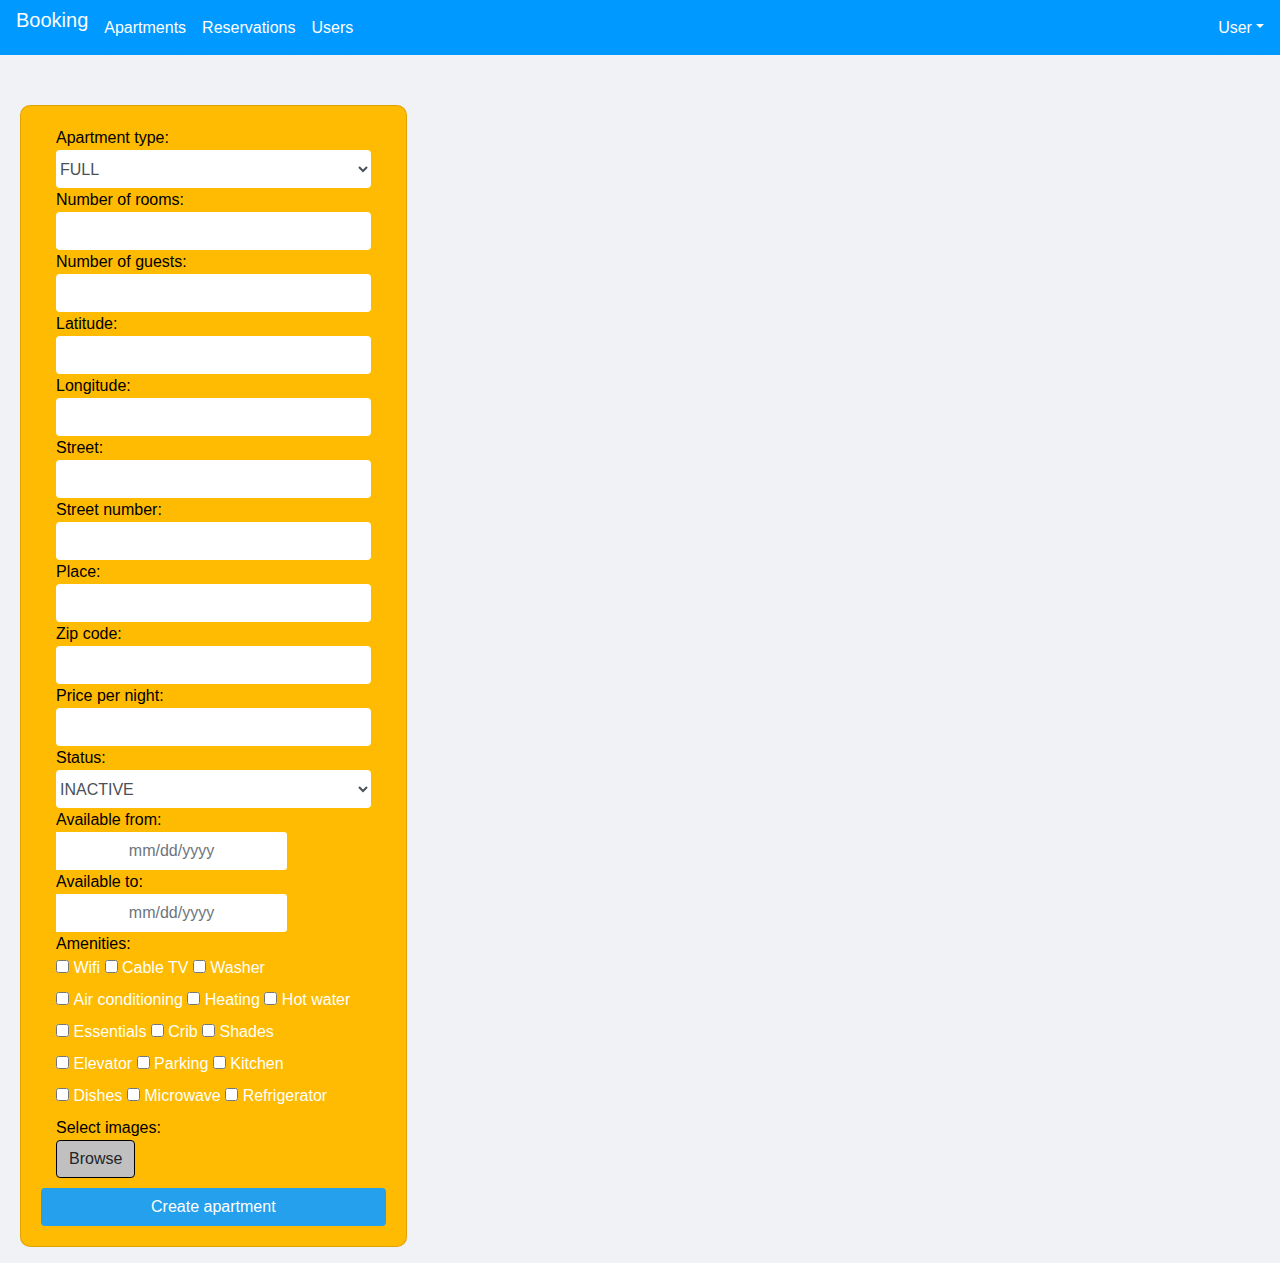
<file: WebContent/createapartment.html>
<!DOCTYPE html>
<html>
<head>
<meta charset="UTF-8">

<script src="js/jquery-3.3.1.min.js"></script>
<link rel="stylesheet" href="css/bootstrap.css">
<link rel="stylesheet" href="css/style.css">
<script src="js/bootstrap.bundle.min.js"></script>
<script src="js/bootstrap.min.js"></script>
<link rel="stylesheet" href="css/bootstrap-datepicker.css">
<script src="js/bootstrap-datepicker.min.js"></script>

<script src="js/createapartment.js"></script>

<meta name="viewport" content="width=device-width, initial-scale=1.0">




<style>
.btn-file {
	position: relative;
	overflow: hidden;
	border: 1px solid black;
	margin: 0 0 10px 0;
	background-color: #C0C0C0;
}

.btn-file input[type=file] {
	position: absolute;
	top: 0;
	right: 0;
	min-width: 100%;
	min-height: 100%;
	font-size: 100px;
	text-align: right;
	filter: alpha(opacity = 0);
	opacity: 0;
	outline-style: solid;
	background: white;
	cursor: inherit;
	display: block;
}
</style>

<title>Create apartment</title>
</head>
<body>

	<header>
		<nav class="navbar navbar-expand-lg navbar-custom sticky-top">
			<ul class="navbar-nav navbar-ul">
				<li class="navbar-brand"><a href="#"
					class=" navbar-brand-custom">Booking</a></li>
				<li class="navbar-brand"><a class="nav-link-custom" href="#"><button
							class="btn btn-primary navbar-btn-custom">Apartments</button></a></li>
				<li class="navbar-brand"><a class="nav-link-custom" href="#"><button
							class="btn btn-primary navbar-btn-custom">Reservations</button></a></li>
				<li class="navbar-brand"><a class="nav-link-custom" href="#"><button
							class="btn btn-primary navbar-btn-custom">Users</button></a></li>
			</ul>
			<ul class="navbar-nav ml-auto navbar-ul">
				<li class="dropdown dropdown-menu-right">
					<button class="btn btn-primary navbar-btn-custom dropdown-toggle"
						type="button" id="dropdownMenuButton" data-toggle="dropdown"
						aria-haspopup="true" aria-expanded="false">User</button>
					<div class="dropdown-menu dropdown-menu-right"
						aria-labelledby="navbarDropdownMenuLink">
						<a class="dropdown-item" href="#">Create apartment</a> <a
							class="dropdown-item" href="#">Logout</a>

					</div>
				</li>
			</ul>
		</nav>
	</header>



	<div class="row">
	<div class="col-4 "
		style="padding-right: 20px; padding-left: 20px; margin-top: 50px;">

		<div class="card text-white mb-3 card-custom"
			style="max-width: 100%; background-color: #febb02; border-radius: 10px;">
			<div class="card-body">
				<form enctype="multipart/form-data" action="hostpage.html"
					method="POST" id="myform">
					<div class="container">
						<div class="row div-search-labels">
							<p class="search-labels">Apartment type:</p>
						</div>
						<div class="row">
							<select class="form-control" id="aptype"
								style="width: 100%; padding: 0; border: 0;">
								<option value="FULL">FULL</option>
								<option value="ROOM">ROOM</option>
							</select>
						</div>
						<div class="row div-search-labels">
							<p class="search-labels">Number of rooms:</p>
						</div>
						<div class="row">
							<input type="text" class="form-control" id="norooms"
								style="width: 100%; padding: 0; border: 0;">
						</div>
						<div class="row div-search-labels">
							<p class="search-labels">Number of guests:</p>
						</div>
						<div class="row">
							<input type="text" class="form-control" id="noguests"
								style="width: 100%; padding: 0; border: 0;">
						</div>
						<div class="row div-search-labels">
							<p class="search-labels">Latitude:</p>
						</div>
						<div class="row">
							<input type="text" class="form-control" id="lat"
								style="width: 100%; padding: 0; border: 0;">
						</div>
						<div class="row div-search-labels">
							<p class="search-labels">Longitude:</p>
						</div>
						<div class="row">
							<input type="text" class="form-control" id="lon"
								style="width: 100%; padding: 0; border: 0;">
						</div>
						<div class="row div-search-labels">
							<p class="search-labels">Street:</p>
						</div>
						<div class="row">
							<input type="text" class="form-control" id="street"
								style="width: 100%; padding: 0; border: 0;">
						</div>
						<div class="row div-search-labels">
							<p class="search-labels">Street number:</p>
						</div>
						<div class="row">
							<input type="text" class="form-control" id="num"
								style="width: 100%; padding: 0; border: 0;">
						</div>
						<div class="row div-search-labels">
							<p class="search-labels">Place:</p>
						</div>
						<div class="row">
							<input type="text" class="form-control" id="place"
								style="width: 100%; padding: 0; border: 0;">
						</div>
						<div class="row div-search-labels">
							<p class="search-labels">Zip code:</p>
						</div>
						<div class="row">
							<input type="text" class="form-control" id="zip"
								style="width: 100%; padding: 0; border: 0;">
						</div>
						
						<div class="row div-search-labels">
							<p class="search-labels">Price per night:</p>
						</div>
						<div class="row">
							<input type="text" class="form-control" id="price"
								style="width: 100%; padding: 0; border: 0;">
						</div>
						<div class="row div-search-labels">
							<p class="search-labels">Status:</p>
						</div>
						<div class="row">
							<select class="form-control" id="status"
								style="width: 100%; padding: 0; border: 0">
								<option value="inactive">INACTIVE</option>
								<option value="active">ACTIVE</option>
							</select>
						</div>
						<div class="row">
							<div class="input-daterange" id="datepicker">

								<div class="row div-search-labels">
									<p class="search-labels">Available from:</p>
								</div>
								<div class="row">
									<input type="text"
										class="input-sm form-control date-picker-input-custom float-left"
										id="startDate" name="startDate" placeholder="mm/dd/yyyy" />
								</div>
								<div class="row div-search-labels">
									<p class="search-labels">Available to:</p>
								</div>
								<div class="row">
									<input type="text"
										class="input-sm form-control date-picker-input-custom"
										id="endDate" name="endDate" placeholder="mm/dd/yyyy" />
								</div>

							</div>
						</div>
						<div class="row div-search-labels">
							<p class="search-labels">Amenities:</p>
						</div>
						<div>
							<input type="checkbox" id="wifi" name="amenities" value="wifi">
							<label for="wifi"> Wifi</label> <input type="checkbox"
								id="cabletv" name="amenities" value="cable tv"> <label
								for="vehicle2"> Cable TV</label> <input type="checkbox"
								id="washer" name="amenities" value="washer"> <label
								for="vehicle3"> Washer</label><br> <input type="checkbox"
								id="aircond" name="amenities" value="air conditioning"> <label
								for="vehicle3"> Air conditioning</label> <input
								type="checkbox" id="heating" name="amenities" value="heating">
							<label for="vehicle3"> Heating</label> <input
								type="checkbox" id="hotwater" name="amenities" value="hot water">
							<label for="vehicle3"> Hot water</label><br> <input
								type="checkbox" id="essentials" name="amenities"
								value="essentials"> <label for="vehicle3">
								Essentials</label> <input type="checkbox" id="crib" name="amenities"
								value="crib"> <label for="vehicle3"> Crib</label> <input
								type="checkbox" id="shades" name="amenities" value="shades">
							<label for="vehicle3"> Shades</label><br> <input
								type="checkbox" id="elevator" name="amenities" value="elevator">
							<label for="vehicle3"> Elevator</label> <input
								type="checkbox" id="park" name="amenities" value="parking"> <label
								for="vehicle3"> Parking</label> <input type="checkbox"
								id="kitchen" name="amenities" value="kitchen"> <label
								for="vehicle3"> Kitchen</label><br> <input type="checkbox"
								id="dishes" name="amenities" value="dishes"> <label
								for="vehicle3"> Dishes</label> <input type="checkbox"
								id="micro" name="amenities" value="microwave"> <label
								for="vehicle3"> Microwave</label> <input type="checkbox"
								id="refr" name="amenities" value="refrigerator"> <label
								for="vehicle3"> Refrigerator</label><br>
						</div>
						<div class="row"></div>
						<div class="row div-search-labels">
							<p class="search-labels">Select images:</p>
						</div>
						<div class="row files" id="files1">
							<span class="btn btn-default btn-file"> Browse <input
								type="file" name="files1" multiple />
							</span> <br />
							<ul class="fileList"></ul>
						</div>




						<script>
							$.fn.fileUploader = function(filesToUpload,
									sectionIdentifier) {
								var fileIdCounter = 0;

								this
										.closest(".files")
										.change(
												function(evt) {
													var output = [];

													for (var i = 0; i < evt.target.files.length; i++) {
														fileIdCounter++;
														var file = evt.target.files[i];
														var fileId = sectionIdentifier
																+ fileIdCounter;

														filesToUpload.push({
															id : fileId,
															file : file
														});

														var removeLink = "<a class=\"removeFile\" href=\"#\" data-fileid=\"" + fileId + "\">Remove</a>";

														output
																.push(
																		"<li><strong>",
																		escape(file.name),
																		"</strong> - ",
																		file.size,
																		" bytes. &nbsp; &nbsp; ",
																		removeLink,
																		"</li> ");
													}
													;

													$(this)
															.children(
																	".fileList")
															.append(
																	output
																			.join(""));

													//reset the input to null - nice little chrome bug!
													evt.target.value = null;
												});

								$(this)
										.on(
												"click",
												".removeFile",
												function(e) {
													e.preventDefault();

													var fileId = $(this)
															.parent().children(
																	"a").data(
																	"fileid");

													// loop through the files array and check if the name of that file matches FileName
													// and get the index of the match
													for (var i = 0; i < filesToUpload.length; ++i) {
														if (filesToUpload[i].id === fileId)
															filesToUpload
																	.splice(i,
																			1);
													}

													$(this).parent().remove();
												});

								this.clear = function() {
									for (var i = 0; i < filesToUpload.length; ++i) {
										if (filesToUpload[i].id
												.indexOf(sectionIdentifier) >= 0)
											filesToUpload.splice(i, 1);
									}

									$(this).children(".fileList").empty();
								}

								return this;
							};

							(function() {
								var filesToUpload = [];

								var files1Uploader = $("#files1").fileUploader(
										filesToUpload, "files1");
								var files2Uploader = $("#files2").fileUploader(
										filesToUpload, "files2");
								var files3Uploader = $("#files3").fileUploader(
										filesToUpload, "files3");

								$("#uploadBtn")
										.click(
												function(e) {
													e.preventDefault();

													var formData = new FormData();

													for (var i = 0, len = filesToUpload.length; i < len; i++) {
														formData
																.append(
																		"files",
																		filesToUpload[i].file);
													}

													$
															.ajax({
																url : "http://requestb.in/1k0dxvs1",
																data : formData,
																processData : false,
																contentType : false,
																type : "POST",
																success : function(
																		data) {
																	alert("DONE");

																	files1Uploader
																			.clear();
																	files2Uploader
																			.clear();
																	files3Uploader
																			.clear();
																},
																error : function(
																		data) {
																	alert("ERROR - "
																			+ data.responseText);
																}
															});
												});
							})()
						</script>

					</div>
					<input id="subbtn" type="submit" value="Create apartment"
						class="form-control"
						style="width: 100%; padding: 0; border: 0; background-color: #24a0ed; color: white">
				</form>


			</div>
		</div>

	</div>
	</div>







</body>
</html>
</file>
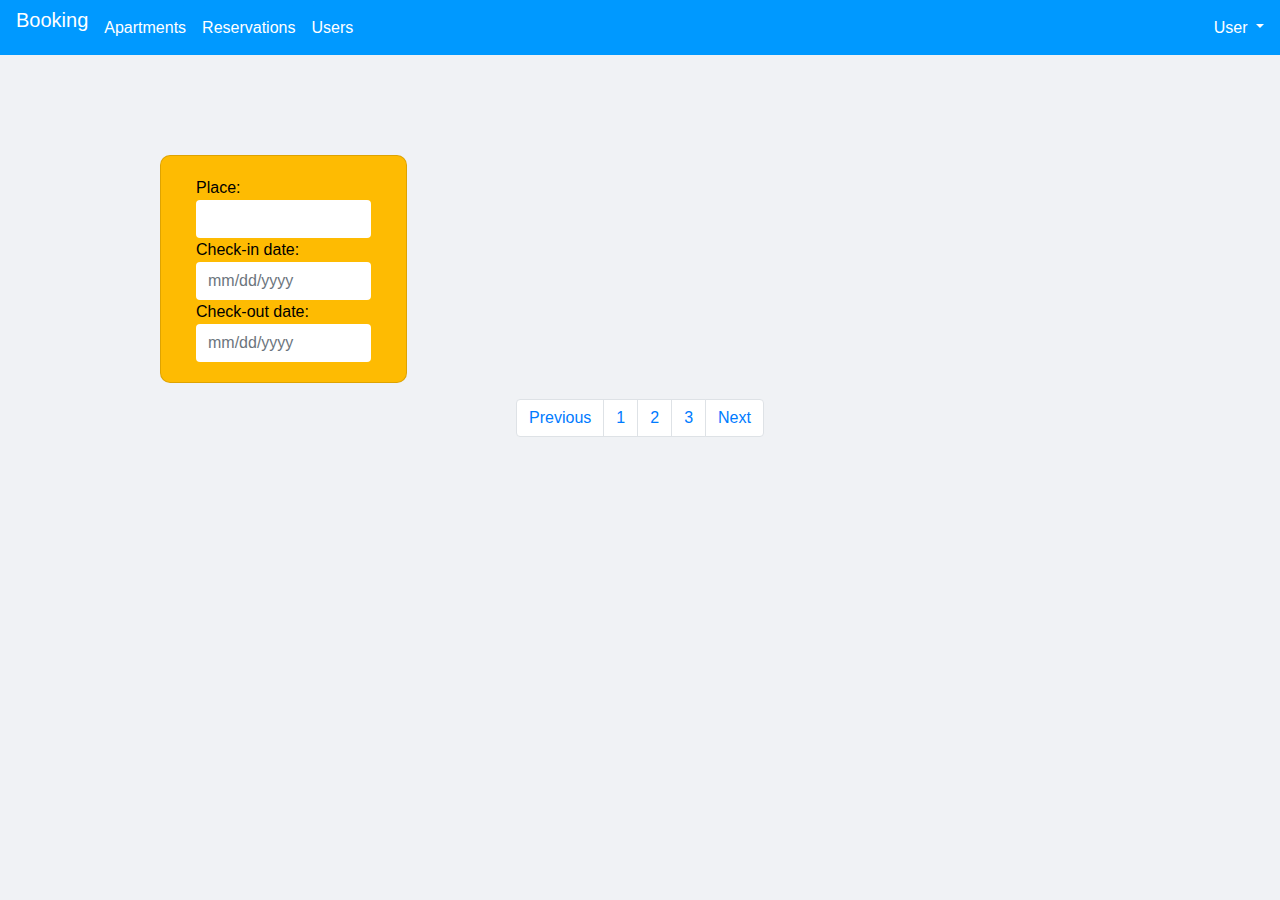
<file: WebContent/hostpage.html>
<!DOCTYPE html>

<html lang="en">

<head>
<meta charset="UTF-8">
<script src="js/jquery-3.3.1.min.js"></script>
<link rel="stylesheet" href="css/bootstrap.css">
<link rel="stylesheet" href="css/style.css">
<script src="js/bootstrap.bundle.min.js"></script>
<script src="js/bootstrap.min.js"></script>
<meta name="viewport" content="width=device-width, initial-scale=1.0">
<title>Host</title>
</head>
<body>
	<header>
		<nav class="navbar navbar-expand-lg navbar-custom sticky-top">
			<ul class="navbar-nav navbar-ul">
				<li class="navbar-brand"><a href="#"
					class=" navbar-brand-custom">Booking</a></li>
				<li class="navbar-brand">
                <a class="nav-link-custom" href="#"><button class="btn btn-primary navbar-btn-custom">Apartments</button></a>
            </li>
            <li class="navbar-brand">
                <a class="nav-link-custom" href="#"><button class="btn btn-primary navbar-btn-custom">Reservations</button></a>
            </li>
            <li class="navbar-brand">
                <a class="nav-link-custom" href="#"><button class="btn btn-primary navbar-btn-custom">Users</button></a>
            </li>
			</ul>
			<ul class="navbar-nav ml-auto navbar-ul">
				<li class="dropdown dropdown-menu-right">
					<button class="btn btn-primary navbar-btn-custom dropdown-toggle" type="button"
						id="dropdownMenuButton" data-toggle="dropdown"
						aria-haspopup="true" aria-expanded="false">
						User
						</button>
					<div class="dropdown-menu dropdown-menu-right"
						aria-labelledby="navbarDropdownMenuLink">
						<a class="dropdown-item" href="#">Create apartment</a> <a
							class="dropdown-item" href="#">Logout</a>
							
					</div>
				</li>
			</ul>
		</nav>
	</header>
	
	   <main>
        <!--<form action="#" style="padding-top: 100px;" id="form">
            <div class="container ">
                <div class="row ">
                    <div class="col-4">
                        <input class="search-input-custom" type="text" placeholder="Dje idete?" name="destination">
                    </div>
                    <div class="col">
                        <div class="input-daterange input-group" id="datepicker" style="height: 100%;">
                            <input type="text" class="input-sm form-control date-picker-input-custom" name="startDate"
                                placeholder="Dolazak" />
                            <input type=" text" class="input-sm form-control date-picker-input-custom" name="endDate"
                                placeholder="Odlazak" />
                        </div>
                    </div>
                    <div class="col">
                        <input class="search-input-custom" type="text" placeholder="Cena" name="price">
                    </div>
                    <div class="col">
                        <button class="btn btn-primary" id="btnSubmit">Potvrdi</button>
                    </div>
                    <div class="col">
                        <p id="test1">Ddadad </p>
                    </div>
                </div>
            </div>
            </div>
        </form>
    -->



        <div class="row">
            <div class="col-4 " style="padding-right: 20px; padding-left: 160px; margin-top: 100px;">

                <div class="card text-white mb-3 card-custom"
                    style="max-width: 18rem; background-color: #febb02; border-radius: 10px;">
                    <div class="card-body">
                        <form action="#">
                            <div class="container">
                                <div class="row div-search-labels">
                                    <p class="search-labels">Place:</p>
                                </div>
                                <div class="row">
                                    <input type="text" class="form-control" style="width: 100%; padding: 0; border: 0;">
                                </div>
                                <div class="row">
                                    <div class="input-daterange" id="datepicker">

                                        <div class="row div-search-labels">
                                            <p class="search-labels">Check-in date:</p>
                                        </div>
                                        <div class="row">
                                            <input type="text"
                                                class="input-sm form-control date-picker-input-custom float-left"
                                                name="startDate" placeholder="mm/dd/yyyy" />
                                        </div>
                                        <div class="row div-search-labels">
                                            <p class="search-labels">Check-out date:</p>
                                        </div>
                                        <div class="row">
                                            <input type=" text" class="input-sm form-control date-picker-input-custom"
                                                name="endDate" placeholder="mm/dd/yyyy" />
                                        </div>

                                    </div>
                                </div>
                                <div class="row">

                                </div>

                            </div>
                        </form>


                    </div>
                </div>

            </div>



            <div class="col-8" id="apartmentsCol">

                <!--<div class="card card-custom" style="width: 50rem; margin-top: 100px;">
                    <div class="row no-gutters" style="border-radius: 25px;">
                        <div class="col-sm-5" style="border-top-left-radius: 25px; border-bottom-left-radius: 25px;"
                            style="background: #868e96;">
                            <img src="proba/1.jpg"
                                style="border-top-left-radius: 25px; border-bottom-left-radius: 25px;"
                                class="card-img-top h-100" alt="...">
                        </div>
                        <div class="col-sm-7">
                            <div class="card-body">
                                <h5 class="card-title">Alice Liddel</h5>
                                <p class="card-text">Alice is a freelance web designer and developer based in
                                    London. She is specialized in HTML5, CSS3, JavaScript, Bootstrap, etc.</p>
                            </div>
                        </div>
                    </div>
                    <a href="https://www.facebook.com/" class="stretched-link"></a>
                </div>-->

            </div>
        </div>



        <div class="d-flex justify-content-center">
            <ul class="pagination">
                <li class="page-item"><a class="page-link" href="#">Previous</a></li>
                <li class="page-item"><a class="page-link" href="#">1</a></li>
                <li class="page-item"><a class="page-link" href="#">2</a></li>
                <li class="page-item"><a class="page-link" href="#">3</a></li>
                <li class="page-item"><a class="page-link" href="#">Next</a></li>
            </ul>
        </div>



    </main>

	<footer> </footer>
</body>
</html>
</file>
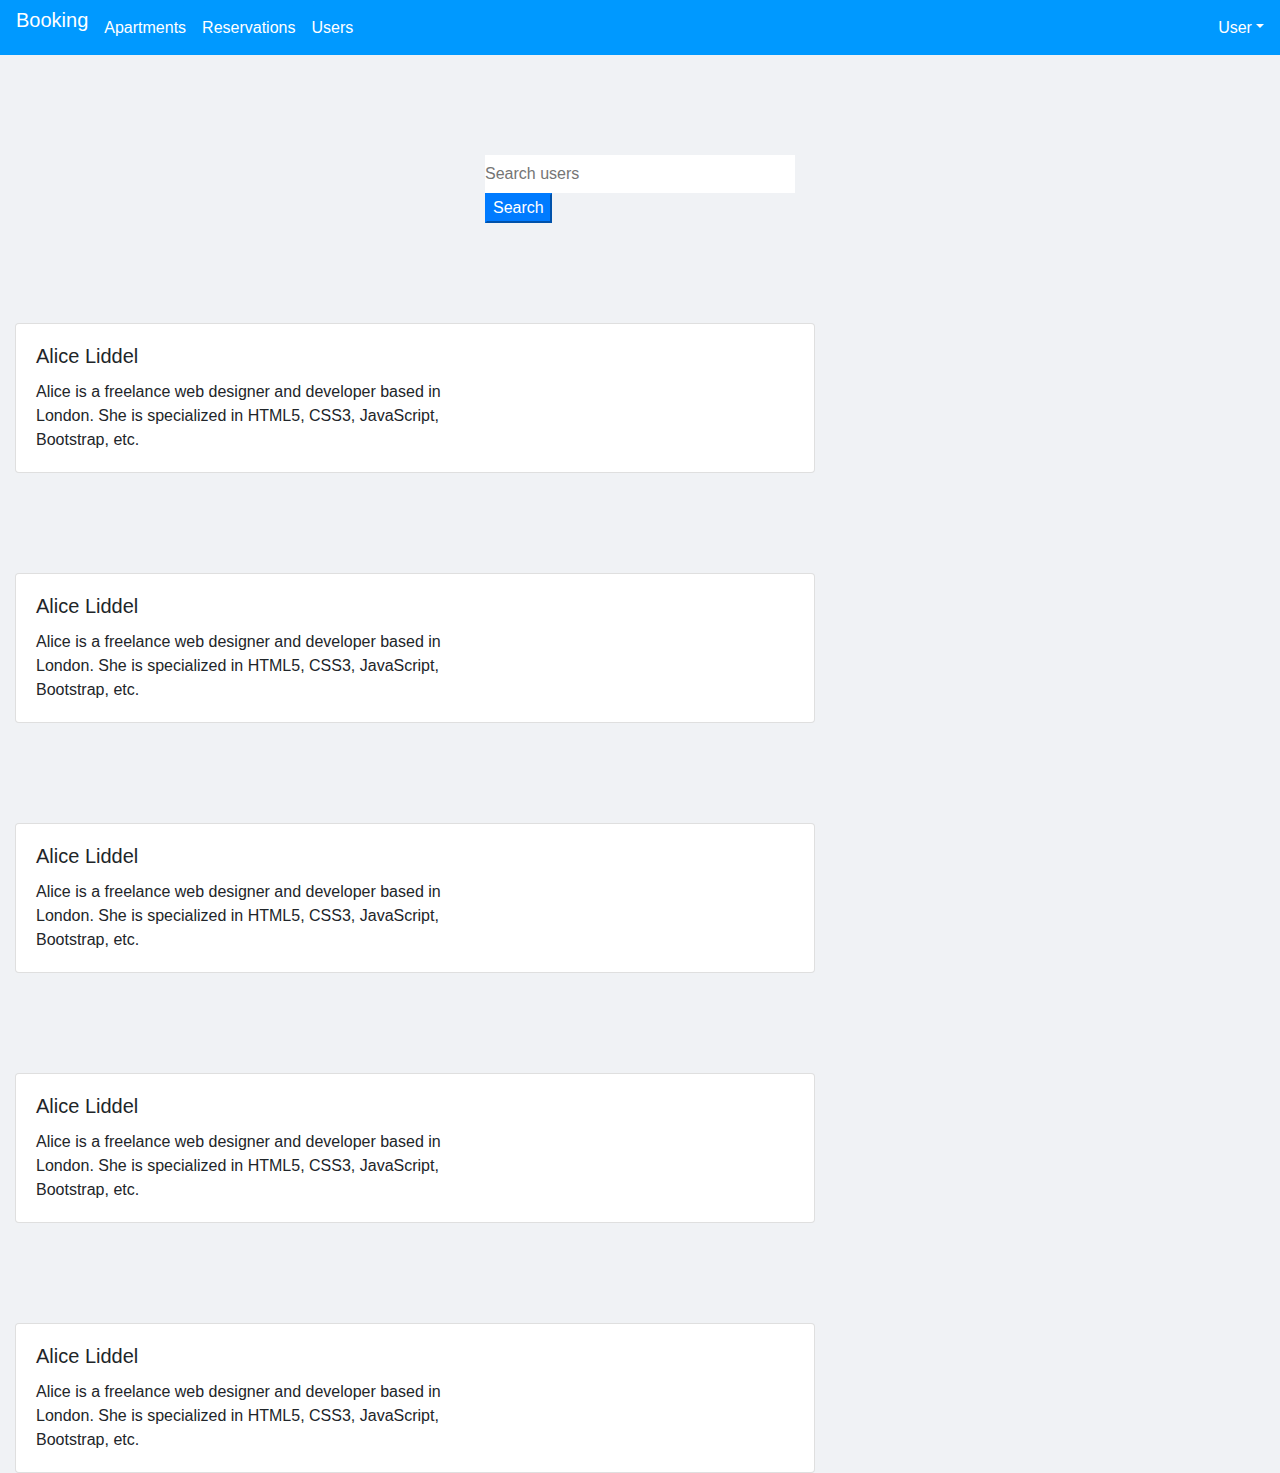
<file: WebContent/users.html>
<!DOCTYPE html>
<html>
<head>
	<meta charset="UTF-8">
	<link rel="stylesheet" href="css/bootstrap.css">
	<link rel="stylesheet" href="css/style.css">
	<script src="js/bootstrap.bundle.min.js"></script>
	<script src="js/jquery-3.3.1.min.js"></script>
	<script src="js/bootstrap.min.js"></script>
	<meta name="viewport" content="width=device-width, initial-scale=1.0">
<title>Insert title here</title>
</head>
<body>

	<header>
		<nav class="navbar navbar-expand-lg navbar-custom sticky-top">
			<ul class="navbar-nav navbar-ul">
				<li class="navbar-brand"><a href="#"
					class=" navbar-brand-custom">Booking</a></li>
				<li class="navbar-brand"><a class="nav-link-custom" href="#"><button
							class="btn btn-primary navbar-btn-custom">Apartments</button></a></li>
				<li class="navbar-brand"><a class="nav-link-custom" href="#"><button
							class="btn btn-primary navbar-btn-custom">Reservations</button></a></li>
				<li class="navbar-brand"><a class="nav-link-custom" href="#"><button
							class="btn btn-primary navbar-btn-custom">Users</button></a></li>
			</ul>
			<ul class="navbar-nav ml-auto navbar-ul">
				<li class="dropdown dropdown-menu-right">
					<button class="btn btn-primary navbar-btn-custom dropdown-toggle"
						type="button" id="dropdownMenuButton" data-toggle="dropdown"
						aria-haspopup="true" aria-expanded="false">User</button>
					<div class="dropdown-menu dropdown-menu-right"
						aria-labelledby="navbarDropdownMenuLink">
						<a class="dropdown-item" href="#">Create apartment</a> <a
							class="dropdown-item" href="#">Logout</a>

					</div>
				</li>
			</ul>
		</nav>
	</header>


	<form action="#" style="padding-top: 100px;" id="form">
		<div class="container">
			<div style="margin: 0 400px 0 400px;">
		
					<input class="search-input-custom" style=";margin: 0 5px 0 0" type="text"
						placeholder="Search users" name="users">
			
					<input class="btn-primary" type="submit" value="Search">
				

			</div>
		</div>
		
	</form>
	
	<div class="col-8" id="apartmentsCol">

                <div class="card card-custom" style="width: 50rem; margin-top: 100px;">
                    <div class="row no-gutters" style="border-radius: 25px;">
                       
                        <div class="col-sm-7">
                            <div class="card-body">
                                <h5 class="card-title">Alice Liddel</h5>
                                <p class="card-text">Alice is a freelance web designer and developer based in
                                    London. She is specialized in HTML5, CSS3, JavaScript, Bootstrap, etc.</p>
                            </div>
                        </div>
                    </div>
                    
                </div>
                <div class="card card-custom" style="width: 50rem; margin-top: 100px;">
                    <div class="row no-gutters" style="border-radius: 25px;">
                       
                        <div class="col-sm-7">
                            <div class="card-body">
                                <h5 class="card-title">Alice Liddel</h5>
                                <p class="card-text">Alice is a freelance web designer and developer based in
                                    London. She is specialized in HTML5, CSS3, JavaScript, Bootstrap, etc.</p>
                            </div>
                        </div>
                    </div>
                    
                </div>
                <div class="card card-custom" style="width: 50rem; margin-top: 100px;">
                    <div class="row no-gutters" style="border-radius: 25px;">
                       
                        <div class="col-sm-7">
                            <div class="card-body">
                                <h5 class="card-title">Alice Liddel</h5>
                                <p class="card-text">Alice is a freelance web designer and developer based in
                                    London. She is specialized in HTML5, CSS3, JavaScript, Bootstrap, etc.</p>
                            </div>
                        </div>
                    </div>
                    
                </div>
                <div class="card card-custom" style="width: 50rem; margin-top: 100px;">
                    <div class="row no-gutters" style="border-radius: 25px;">
                       
                        <div class="col-sm-7">
                            <div class="card-body">
                                <h5 class="card-title">Alice Liddel</h5>
                                <p class="card-text">Alice is a freelance web designer and developer based in
                                    London. She is specialized in HTML5, CSS3, JavaScript, Bootstrap, etc.</p>
                            </div>
                        </div>
                    </div>
                    
                </div>
                <div class="card card-custom" style="width: 50rem; margin-top: 100px;">
                    <div class="row no-gutters" style="border-radius: 25px;">
                       
                        <div class="col-sm-7">
                            <div class="card-body">
                                <h5 class="card-title">Alice Liddel</h5>
                                <p class="card-text">Alice is a freelance web designer and developer based in
                                    London. She is specialized in HTML5, CSS3, JavaScript, Bootstrap, etc.</p>
                            </div>
                        </div>
                    </div>
                    
                </div>

            </div>
        


</body>
</html>
</file>
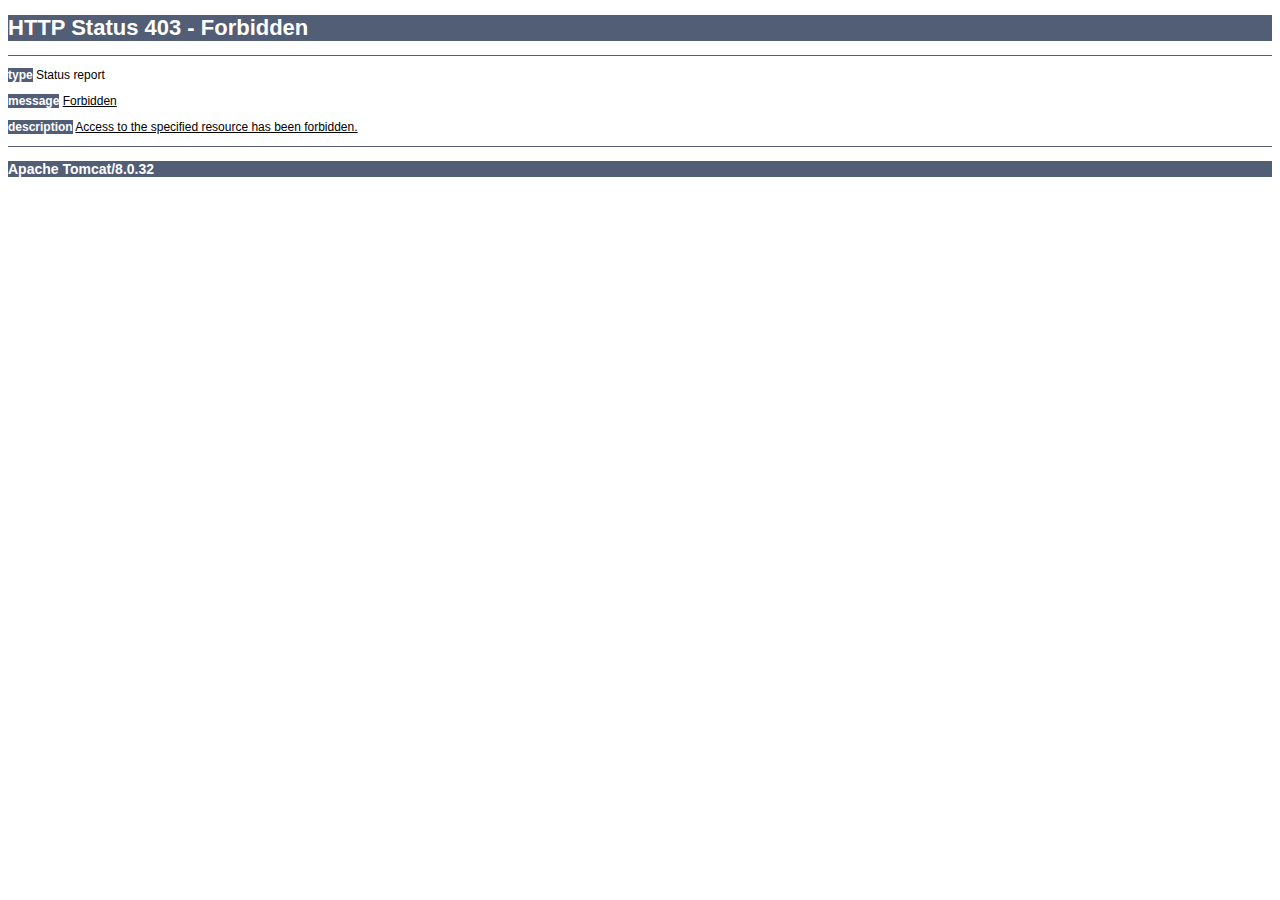
<file: WebContent/errors/forbidden.html>
<!DOCTYPE html>
<html>

<head>
    <title>Apache Tomcat/8.0.32 - Error report</title>
    <style type="text/css">
        H1 {
            font-family: Tahoma, Arial, sans-serif;
            color: white;
            background-color: #525D76;
            font-size: 22px;
        }

        H2 {
            font-family: Tahoma, Arial, sans-serif;
            color: white;
            background-color: #525D76;
            font-size: 16px;
        }

        H3 {
            font-family: Tahoma, Arial, sans-serif;
            color: white;
            background-color: #525D76;
            font-size: 14px;
        }

        BODY {
            font-family: Tahoma, Arial, sans-serif;
            color: black;
            background-color: white;
        }

        B {
            font-family: Tahoma, Arial, sans-serif;
            color: white;
            background-color: #525D76;
        }

        P {
            font-family: Tahoma, Arial, sans-serif;
            background: white;
            color: black;
            font-size: 12px;
        }

        A {
            color: black;
        }

        A.name {
            color: black;
        }

        .line {
            height: 1px;
            background-color: #525D76;
            border: none;
        }
    </style>
</head>

<body>
    <h1>HTTP Status 403 - Forbidden</h1>
    <div class="line"></div>
    <p><b>type</b> Status report</p>
    <p><b>message</b> <u>Forbidden</u></p>
    <p><b>description</b> <u>Access to the specified resource has been forbidden.</u></p>
    <hr class="line">
    <h3>Apache Tomcat/8.0.32</h3>
</body>

</html>
</file>
<file: WebContent/css/style.css>
.navbar-custom {
    background-color: #0099ff;
    padding-top: 0;
    padding-bottom: 0;
    height: 55px;
}


.navbar-brand-custom {
    font-size: 20px;
    color: white;
}

.navbar-brand-custom:hover {
    text-decoration: none;
    color: white;
}

.navbar-nav {
    float: left;
}

.navbar-ul {
    height: 100%;
}

.navbar-brand {
    color: white;
}

.nav-item-custom {
    width: 120px;
    color: white;
}

.navbar-btn-custom {
    height: 100%;
    padding: 0;
    border: 0;
    background-color: #0099ff;
    font-size: medium;
    width: 100%;
}

.navbar-btn-custom:focus {
    box-shadow: none !important;
    outline: 0;
    background-color: 0099ff;
}

.modal-form-input {
    margin-bottom: 2rem;
}

.modal-form-input-selection {
    margin-bottom: 3rem;
}

.login-form-button {
    margin-left: auto;
}


.nav-link-custom {
	font-size: medium;
	color: white;
	text-decoration: none;
}

.nav-link-custom:hover {
	
	text-decoration: none;
}

body {
    background-color: #f0f2f5;
}

.custom {
    border: 3px solid;
}

.row {
    margin: 0;
}

.col-4 {
    padding: 0;
}

.col {
    padding: 0;
}

.date-picker-input-custom {
    border: 0;
}

.date-picker-input-custom:focus {
    box-shadow: none !important;
    outline: 0;
    background-color: 0099ff;
    border: 0;
}

.search-input-custom {
    width: 100%;
    height: 38px;
    font-size: 1rem;
    border: 0;
    padding: 0;
    margin: 0;
}

.page-item:hover {
    background-color: white;
}

.card-custom-apartment {
    margin-bottom: 20px;
    border-radius: 25px;
}

.div-search-labels {
    height: 24px;
}

.search-labels {
    color: black;
}

.search-row-custom {
    margin-top: 20px;
}

.card-custom-apartment:hover {
    box-shadow: 0 4px 8px 0 rgba(0, 0, 0, 0.2), 0 6px 20px 0 rgba(0, 0, 0, 0.19);

}

.error-messages {
    color: red;
    margin-left: 5px;
    margin-bottom: 0;
}

.form-button-submit {
    margin-top: 5px;
    background-color: #0099ff;
}
</file>
